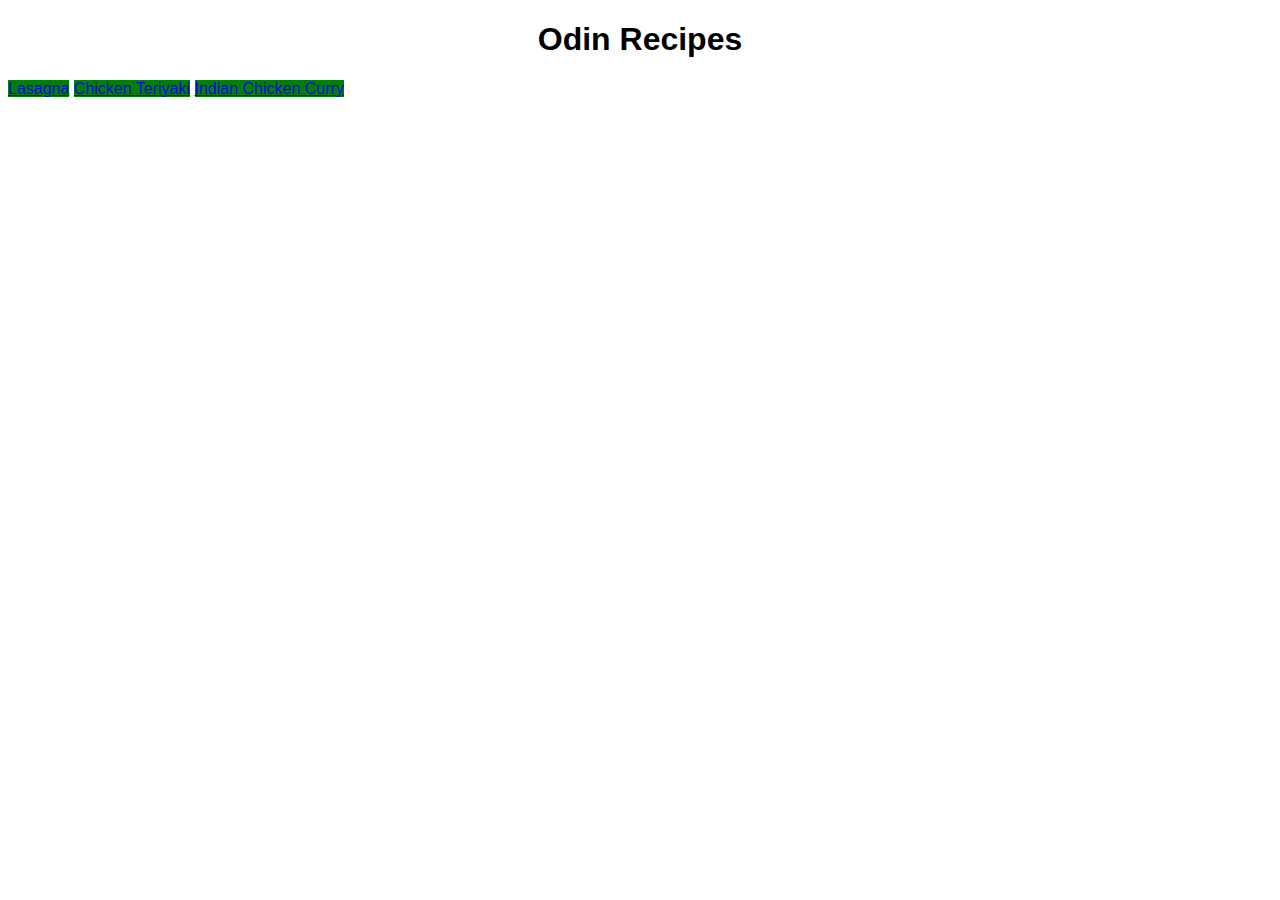
<file: index.html>
<!DOCTYPE html>
<html lang="en">
    <head>
        <meta charset="utf-8">
        <title>The Odin Recipes</title>
        <link rel="stylesheet" href="style.css">
    </head>
    <body>
        <h1>Odin Recipes</h1>
        <a class="button" href="recipes/lasagna.html">Lasagna</a>
        <a class="button" href="recipes/chicken-teriyaki.html">Chicken Teriyaki</a>
        <a class="button" href="recipes/indian-chicken-curry.html">Indian Chicken Curry</a>
    </body>
</html>
</file>
<file: style.css>
body{
    font-family: Arial, Helvetica, sans-serif;
}

.button{
    background-color: green;
}

h1{
    text-align: center;
}

img{
    display: block;
    margin-left: auto;
    margin-right: auto;
}

.medium-image{
    width: 500px;
    height: auto;
}

li{
    color: red;
}
</file>
